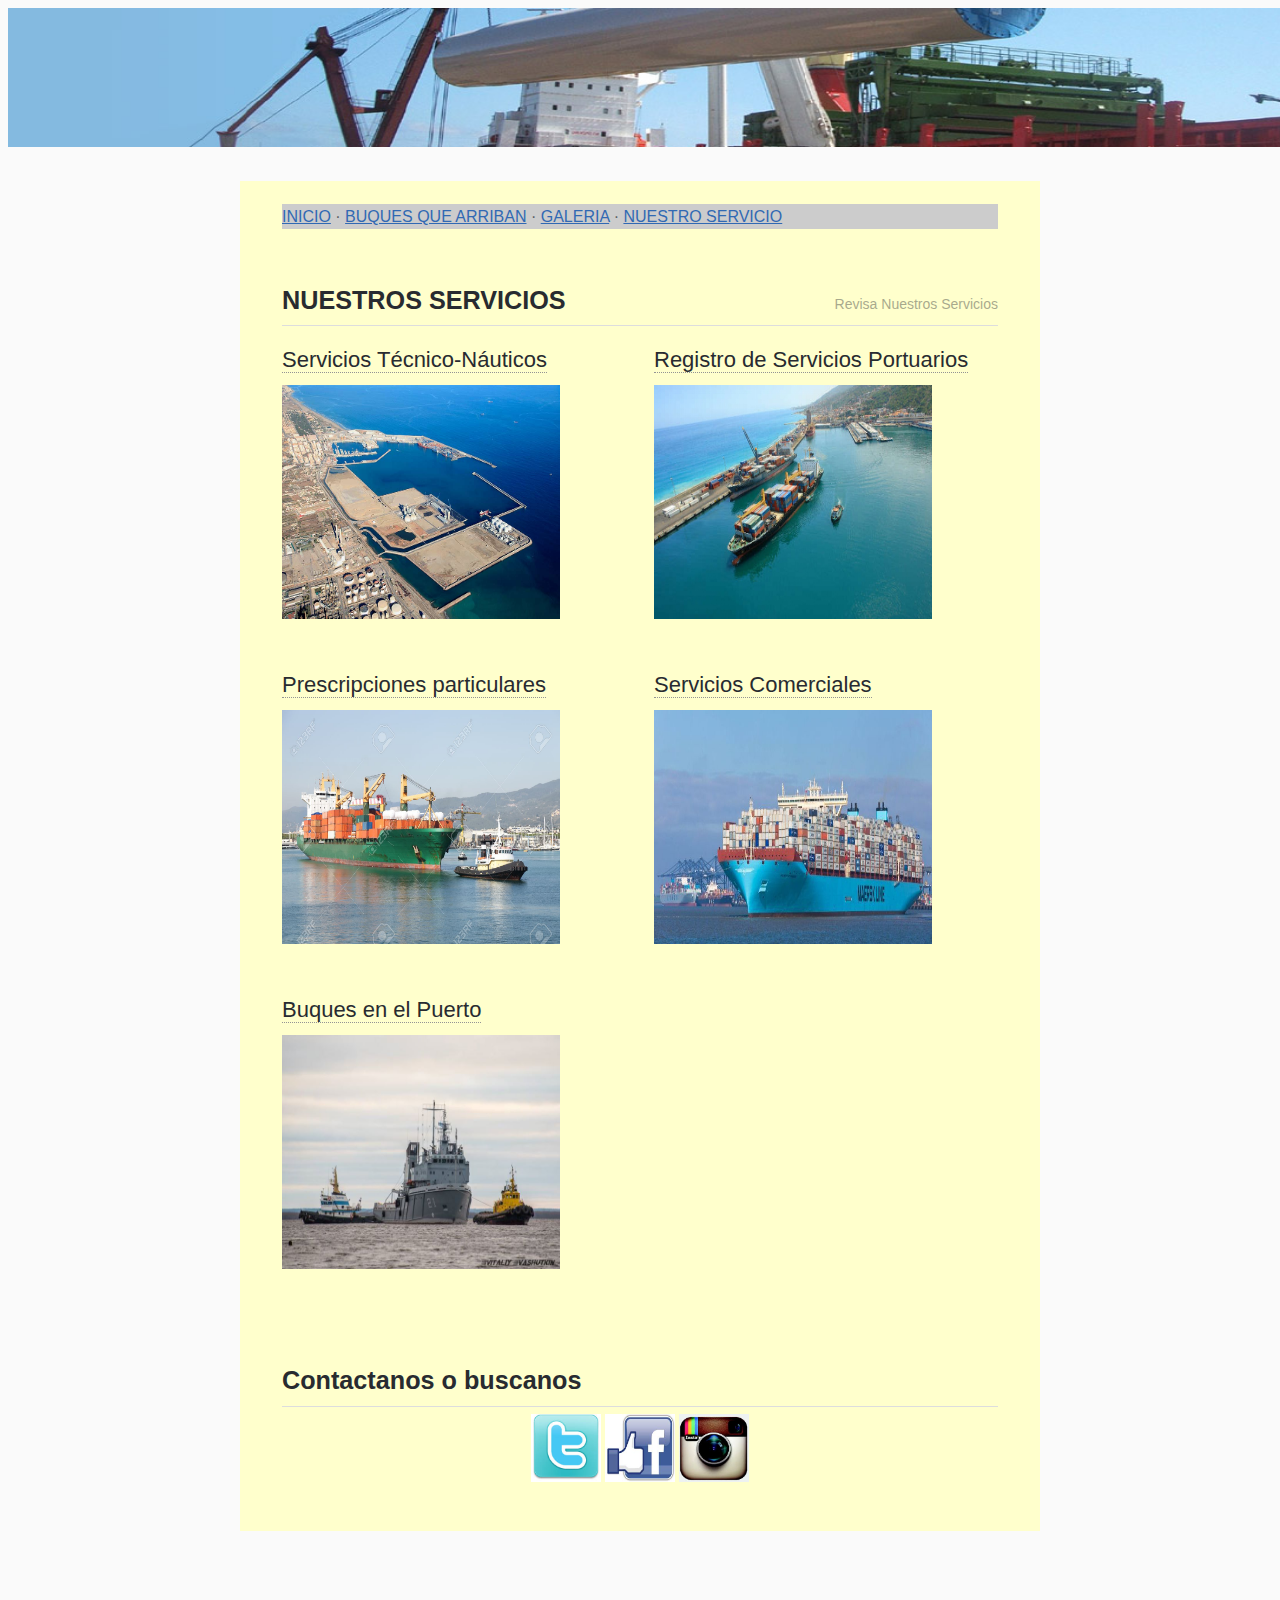
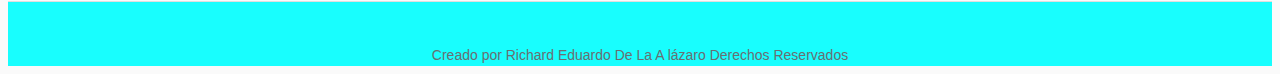
<file: index.html>
<!DOCTYPE html>
<head>
<meta http-equiv="content-type" content="text/html; charset=UTF-8">
   
<meta name="description" content="Universidad de la Peninsula">
		<meta name="author" content="Richard Eduardo De La A lázaro">
    <title>Puerto </title>
    
    <meta charset="utf-8"> 
  
 
    
      <link href="css/estilo.css" rel="stylesheet">
    
 

</head>

  <body >
  
 
  <img src="img/PRI.jpg" width="1377" height="139" >  
	
	
	
  <div id="main-wrapper">
 
  				
				
  				
	

   
   
   <div>
      
                   <br>
      
    <div id="header-links">
       <a href="index.html">INICIO</a> · <a href="buques.html">BUQUES QUE ARRIBAN</a> · <a href="galeria.html" >GALERIA</a> · <a href="oferta.html" >NUESTRO SERVICIO</a> 
    </div>
</div>
   
   

  
  <!--

mi comentario

-->
<h2 id="examples">NUESTROS SERVICIOS</h2> 
   
   






   <div class="grid-c">
   
   
   <div class="example gc3">
    <h3>Servicios Técnico-Náuticos</h3> 
   
    <div>
      <a class="image-popup-vertical-fit" href="" title="dos">
        <img src="img/1.jpg" height="234" width="278" >      </a>   
	 </div>
    
    
  </div>  <!--example gc3-->
  
  
  
   <div class="example gc3">
    <h3>Registro de Servicios Portuarios</h3> 
  
    <div>
      <a class="image-popup-vertical-fit" href="" title="dos">
        <img src="img/2.jpg" height="234" width="278" >      </a>   
	 </div>
    
    
  </div>  <!--example gc3-->
   
   
   
    <div class="example gc3">
    <h3>Prescripciones particulares</h3> 
   
    <div>
      <a class="image-popup-vertical-fit" href="" title="dos">
        <img src="img/3.jpg" height="234" width="278" >      </a>   
	 </div>
    
    
  </div>  <!--example gc3-->
   
   
    <div class="example gc3">
    <h3>Servicios Comerciales</h3> 
   
    <div>
      <a class="image-popup-vertical-fit" href="" title="dos">
        <img src="img/4.jpg" height="234" width="278" >      </a>   
	 </div>
    
    
  </div>  <!--example gc3-->
   
   
  <div class="example gc3">
    <h3>Buques en el Puerto</h3> 
    
    <div>
      <a class="image-popup-vertical-fit" href="" title="dos">
        <img src="img/5.jpg" height="234" width="278" >      </a>   
	 </div>
    
    
  </div>  <!--example gc3-->  
   
   </div>   <!--grid-c-->
   
   
   <div class="share-buttons">
 
   <h2>Contactanos o buscanos </h2>
   <div id="buttons-row">
     <div align="center"><a href="https://twitter.com"><img src="img/tui.jpg" width="70" height="68" border="0"></a>
        <a href="https://facebook.com"><img src="img/face.jpg" width="70" height="68" border="0"></a>
       <a href="https://instagram.com"><img src="img/insta.jpg" width="70" height="68" border="0"></a>
       
       
     </div>
   </div>     
   <div align="center">
     <!--buttons-row-->
     
   </div>
   </div>  <!--share-buttons-->

  </div>  <!--main-wrapper-->
  
   <div id="footer">
      Creado por Richard Eduardo De La A lázaro Derechos Reservados
  </div>

  
  
</body></html>
</file>
<file: css/estilo.css>
body{font-family:"Helvetica Neue",Helvetica,Arial,sans-serif;font-size:14px;line-height:1.6;color:#5A6064}
code,pre{tab-size:4}p{margin:0 0 11px}ul{list-style:disc}ol,ul{padding:0;margin:0 0 11px 25px}li{line-height:22px;margin:0 0 .5em}h1,h2,h3,h4,h5,h6{margin:0;font-weight:400;text-rendering:optimizelegibility;color:#282B30;font-family:Calibri,"PT Sans","Trebuchet MS",'Helvetica Neue',Arial}.mfp-preloader{font-size:13px}img{border:0}h1{margin-bottom:5px}.get-code-window{position:relative;background:#FFF;padding:2em 3em;width:auto;margin:20px auto;max-width:600px}#magnific_popup_documentation{font-size:3em;margin-bottom:1em;font-weight:700;text-align:center}h2{font-weight:700;margin-top:2em;margin-bottom:.3em;border-bottom:1px solid #DDD;padding-bottom:.2em;font-size:1.8em}h3{font-size:22px;line-height:24px;margin-bottom:12px;margin-top:20px}h4{margin-bottom:5px}a{color:#3169B3;text-decoration:underline}a:hover{color:#C00;text-decoration:underline}body{background:#fafafa}.grid-c h3{margin-top:0}.grid-c{clear:both}.grid-c p{margin-bottom:.5em}.grid-c{overflow:hidden;margin:0 -1em}.gc3{-moz-box-sizing:border-box;-webkit-box-sizing:border-box;box-sizing:border-box;width:50%;float:left;padding:1em;overflow:hidden}.grid-c .gc3:nth-of-type(2n+1){clear:left}h1#magnific-popup-docs{display:none}


#logo{
height:150px;text-align:center;
position:relative;
width:100%;
-webkit-user-select:none;
-moz-user-select:none;
padding:0 3em;
margin-left:-3em
;cursor:pointer;
margin-top:50px;
background-color:#0066FF;
margin-bottom:50px}



#broken-glass{height:100%;-webkit-tap-highlight-color:transparent;position:absolute;left:0;top:0;width:100%}#logo:active h1{top:1px}#logo h1{margin-top:27px;font-size:63px;line-height:1.4;top:0;text-align:center;font-weight:700;width:100%;color:#000;position:absolute;left:0;-webkit-user-select:none;-moz-user-select:none;cursor:pointer}h2.intro{font-size:22px;line-height:1.2;font-weight:400;border:0;margin-top:0}


#header-links{
background:#CCCCCC;

font-size:16px
}





#main-wrapper{

background: #FFFFCC ;
max-width:800px;
width:100%;
margin:2em auto 4em;
padding:0 3em 3em;
-moz-box-sizing:border-box;
-webkit-box-sizing:border-box;
box-sizing:border-box;position:relative}





#examples:after{
content:'Revisa Nuestros Servicios';opacity:.4;font-weight:400;font-size:14px;margin-top:13px;float:right}

.example{ margin-bottom:20px;position:relative}

.example h3{display:inline-block;cursor:pointer;border-bottom:1px dotted #949494}
.example h3:hover{color:#C00}
.example h3:hover:after
{
padding-left:8px;
color:#999;
position:absolute;
top:16px;
font-family:Consolas,"Liberation Mono",Courier,monospace;font-size:12px}



#footer{ background:#00FFFF;border-top:1px solid #DDD;padding-top:3em;margin:5em 0 0;width:100%;text-align:center;opacity:.9}



.grid-of-images a{cursor:-webkit-zoom-in;cursor:-moz-zoom-in;cursor:zoom-in;border-bottom:0;height:75px;display:block;float:left;margin:0 5px 5px 0;width:75px}


.grid-of-images a:hover{opacity:.9}h3 em{opacity:.3}code.def{padding:0;background:#FFF;border:0;display:block;margin-bottom:8px;margin-top:-10px;color:#A3A3A3}


.s1{color:#d01040}.ss{color:#990073}.bp{color:#999}.vc,.vg,.vi{color:teal}.il{color:#099}.mfp-bg{top:0;left:0;width:100%;height:100%;z-index:1042;overflow:hidden;position:fixed;background:#0b0b0b;opacity:.8;filter:alpha(opacity=80)}.mfp-wrap{top:0;left:0;width:100%;height:100%;z-index:1043;position:fixed;outline:0!important;-webkit-backface-visibility:hidden}.mfp-container{text-align:center;position:absolute;width:100%;height:100%;left:0;top:0;padding:0 8px;-webkit-box-sizing:border-box;-moz-box-sizing:border-box;box-sizing:border-box}.mfp-container:before{content:'';display:inline-block;height:100%;vertical-align:middle}




.mfp-align-top .mfp-container:before{display:none}.mfp-content{position:relative;display:inline-block;vertical-align:middle;margin:0 auto;text-align:left;z-index:1045}.mfp-ajax-holder .mfp-content,.mfp-inline-holder .mfp-content{width:100%;cursor:auto}.mfp-ajax-cur{cursor:progress}.mfp-zoom-out-cur,.mfp-zoom-out-cur .mfp-image-holder .mfp-close{cursor:-moz-zoom-out;cursor:-webkit-zoom-out;cursor:zoom-out}.mfp-zoom{cursor:pointer;cursor:-webkit-zoom-in;cursor:-moz-zoom-in;cursor:zoom-in}.mfp-auto-cursor .mfp-content{cursor:auto}.mfp-arrow,.mfp-close,.mfp-counter,.mfp-preloader{-webkit-user-select:none;-moz-user-select:none;user-select:none}.mfp-loading.mfp-figure{display:none}.mfp-hide{display:none!important}.mfp-preloader{color:#CCC;position:absolute;top:50%;width:auto;text-align:center;margin-top:-.8em;left:8px;right:8px;z-index:1044}



.mfp-preloader a{color:#CCC}.mfp-preloader a:hover{color:#FFF}.mfp-s-error .mfp-content,.mfp-s-ready .mfp-preloader{display:none}button.mfp-arrow,button.mfp-close{overflow:visible;cursor:pointer;background:0 0;border:0;-webkit-appearance:none;display:block;outline:0;padding:0;z-index:1046;-webkit-box-shadow:none;box-shadow:none}button::-moz-focus-inner{padding:0;border:0}.mfp-close{width:44px;height:44px;line-height:44px;position:absolute;right:0;top:0;text-decoration:none;text-align:center;opacity:.65;filter:alpha(opacity=65);padding:0 0 18px 10px;color:#FFF;font-style:normal;font-size:28px;font-family:Arial,Baskerville,monospace}.mfp-close:focus,.mfp-close:hover{opacity:1;filter:alpha(opacity=100)}.mfp-close:active{top:1px}.mfp-close-btn-in .mfp-close{color:#333}.mfp-iframe-holder .mfp-close,.mfp-image-holder .mfp-close{color:#FFF;right:-6px;text-align:right;padding-right:6px;width:100%}.mfp-counter{position:absolute;top:0;right:0;color:#CCC;font-size:12px;line-height:18px;white-space:nowrap}.mfp-arrow{position:absolute;opacity:.65;filter:alpha(opacity=65);margin:-55px 0 0;top:50%;padding:0;width:90px;height:110px;-webkit-tap-highlight-color:transparent}.mfp-arrow:active{margin-top:-54px}
</file>
